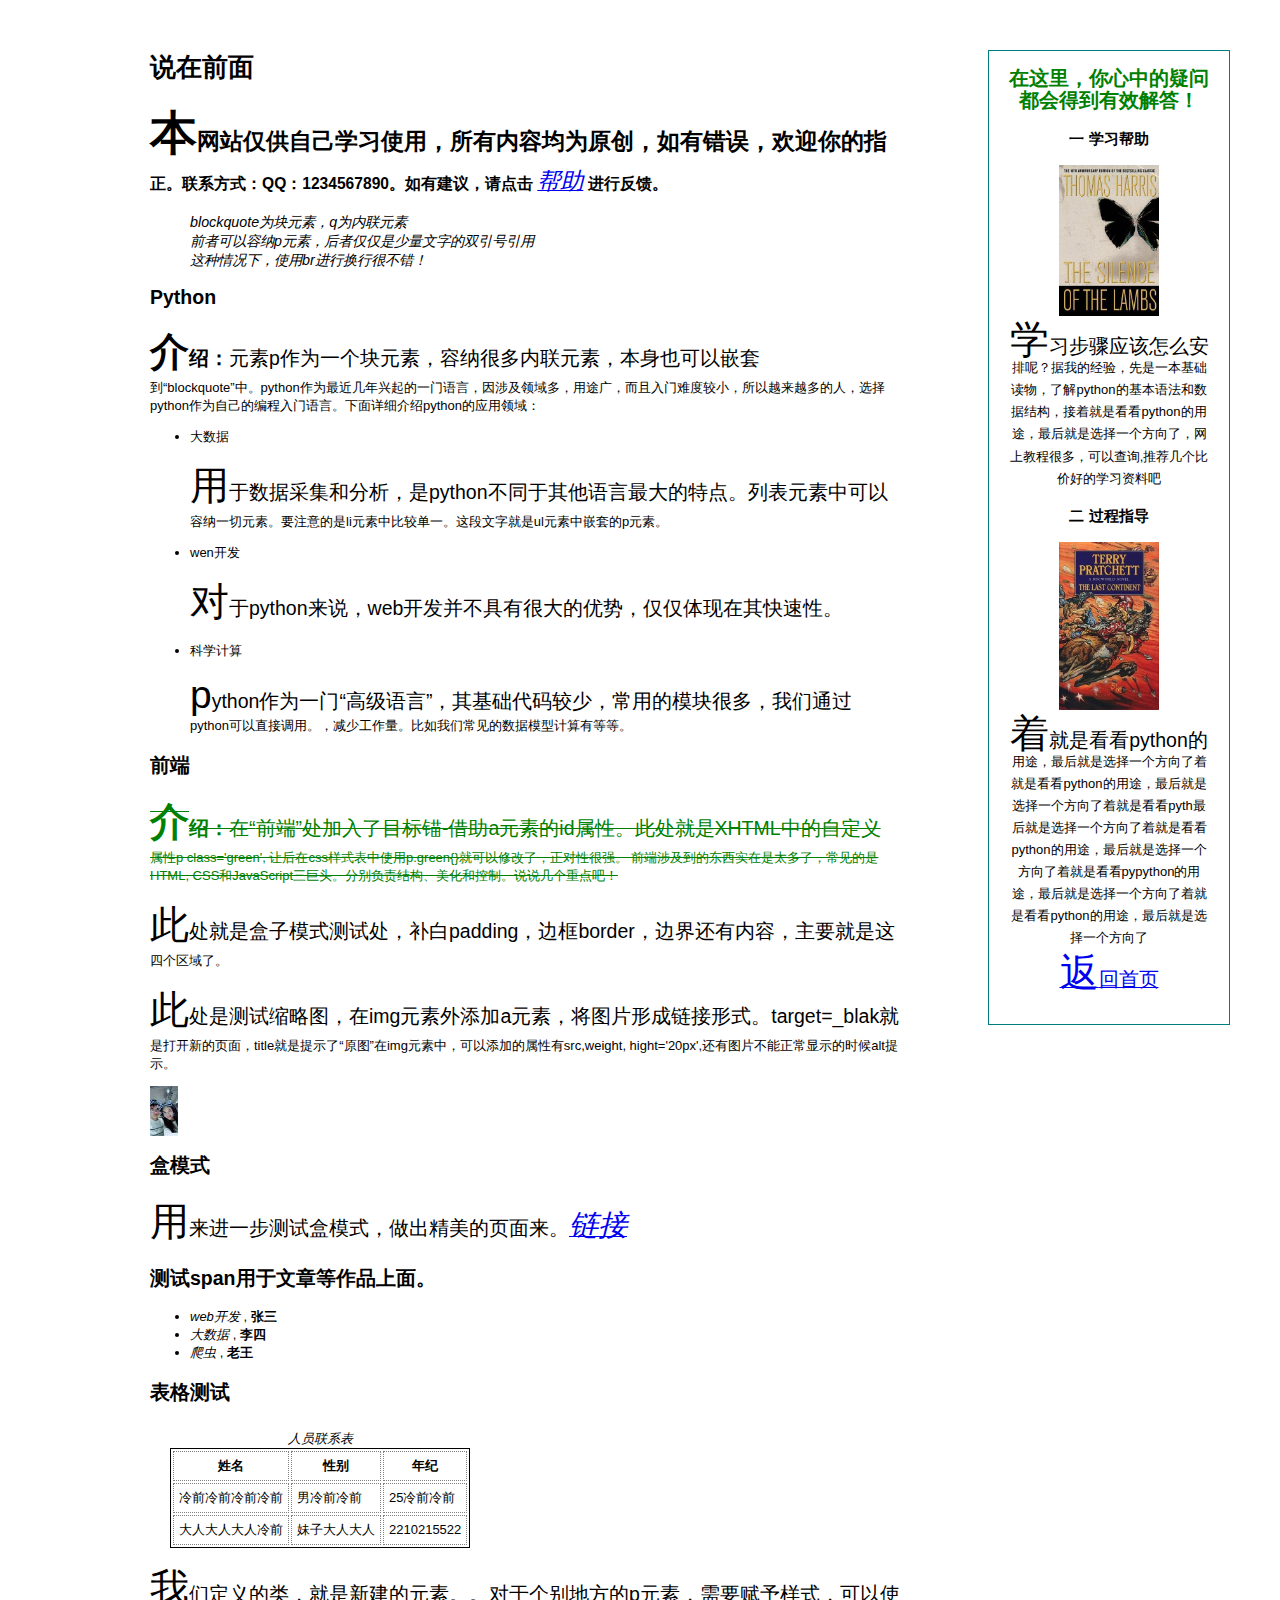
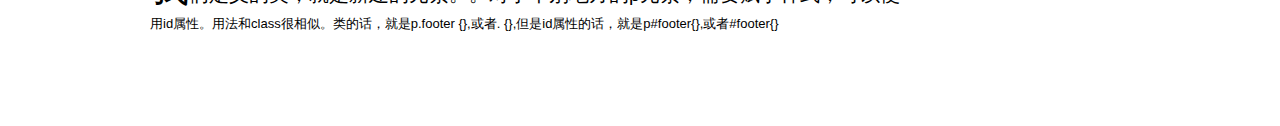
<file: index.html>
﻿<!DOCTYPE html PUBLIC "-//W3C//DTD HTML 4.01 Transitional//EN" "http://www.w3.org/TR/html4/loose/dtd">
<html>
	
	<head>	<title>Title</title>
	<link rel="stylesheet" type="text/css" href="index.css" />
	</head>
		<body>

			<div id="helper">
				<h2>在这里，你心中的疑问都会得到有效解答！</h2>
				<h3>一 学习帮助</h3>
					<p><img src="photo/11.jpg" width="100px"></p>
					<p>
						学习步骤应该怎么安排呢？据我的经验，先是一本基础读物，了解python的基本语法和数据结构，接着就是看看python的用途，最后就是选择一个方向了，网上教程很多，可以查询,推荐几个比价好的学习资料吧
					</p>
				<h3>二 过程指导</h3>
					<p><img src="photo/12.jpg" width="100px"></p>
				<p>
					着就是看看python的用途，最后就是选择一个方向了着就是看看python的用途，最后就是选择一个方向了着就是看看pyth最后就是选择一个方向了着就是看看python的用途，最后就是选择一个方向了着就是看看pypython的用途，最后就是选择一个方向了着就是看看python的用途，最后就是选择一个方向了
				</p>
				<p><a href="index.html" title="返回首页">返回首页</a></p>
			</div>

			<div id="main">
			<h1>
				说在前面
			</h1>
			<p class="import">
				本网站仅供自己学习使用，所有内容均为原创，如有错误，欢迎你的指正。联系方式：QQ：1234567890。如有建议，请点击 <a target='_blank' href="help.html" title="点击我即可看到帮助"><em>帮助</em></a> 进行反馈。
			</p>
			<blockquote>
				blockquote为块元素，q为内联元素<br>
				前者可以容纳p元素，后者仅仅是少量文字的双引号引用<br>
				这种情况下，使用br进行换行很不错！
			</blockquote>

			<h2>
				Python
			</h2>
			<p>
			<strong>介绍：</strong>元素p作为一个块元素，容纳很多内联元素，本身也可以嵌套到<q>blockquote</q>中。python作为最近几年兴起的一门语言，因涉及领域多，用途广，而且入门难度较小，所以越来越多的人，选择python作为自己的编程入门语言。下面详细介绍python的应用领域：
			</p>
			<ul>
				<li>大数据</li>
				<p>用于数据采集和分析，是python不同于其他语言最大的特点。列表元素中可以容纳一切元素。要注意的是li元素中比较单一。这段文字就是ul元素中嵌套的p元素。</p>
				<li>wen开发</li>
				<p>对于python来说，web开发并不具有很大的优势，仅仅体现在其快速性。</p>
				<li>科学计算</li>
				<p>python作为一门<q>高级语言</q>，其基础代码较少，常用的模块很多，我们通过python可以直接调用。，减少工作量。比如我们常见的数据模型计算有等等。</p>
			</ul>

			<h2>
				<a id = 'front'>前端</a>
			</h2>
			<p class="green">
				<strong>介绍：</strong>在<q>前端</q>处加入了目标锚-借助a元素的id属性。此处就是XHTML中的自定义属性p class='green', 让后在css样式表中使用p.green{}就可以修改了，正对性很强。 前端涉及到的东西实在是太多了，常见的是HTML, CSS和JavaScript三巨头。分别负责结构、美化和控制。说说几个重点吧！
			</p>
			<p class="guarantee">此处就是盒子模式测试处，补白padding，边框border，边界还有内容，主要就是这四个区域了。</p>
			<p>
				此处是测试缩略图，在img元素外添加a元素，将图片形成链接形式。target=_blak就是打开新的页面，title就是提示了<q>原图</q>在img元素中，可以添加的属性有src,weight, hight='20px',还有图片不能正常显示的时候alt提示。</p>
				<p>
					<a href="html/thu_my.html" target='_blank' title="看原图"><img src="thu/thu_my.jpg" height="50px" alt="My photo"></a>
				</p>

			<h2>
				盒模式
			</h2>
			<p>
				用来进一步测试盒模式，做出精美的页面来。<a target='_blank' href="helper.html" title="点我"><em>链接</em></a> 
			</p>
			<h2>
				测试span用于文章等作品上面。
			</h2>
			<ul>
				<li><span class="book">web开发 </span>, <span class="author">张三</li>
				<li><span class="book">大数据 </span>, <span class="author">李四</span></li>
				<li><span class="book">爬虫 </span>,       <span class="author">老王</span></li>
			</ul>

			<h2>
				表格测试
			</h2>
			<table>
				<caption>人员联系表</caption>
				<tr>
					<th>姓名</th>
					<th>性别</th>
					<th>年纪</th>
				</tr>
				<tr>
					<td>冷前冷前冷前冷前</td>
					<td>男冷前冷前</td>
					<td>25冷前冷前</td>
				</tr>
				<tr>
					<td>大人大人大人冷前</td>
					<td>妹子大人大人</td>
					<td>2210215522</td>
				</tr>
			</table>

			<p id="footer">
				我们定义的类，就是新建的元素。。对于个别地方的p元素，需要赋予样式，可以使用id属性。用法和class很相似。类的话，就是p.footer {},或者. {},但是id属性的话，就是p#footer{},或者#footer{}
			</p>
		</div>
	</body>
</html>
</file>
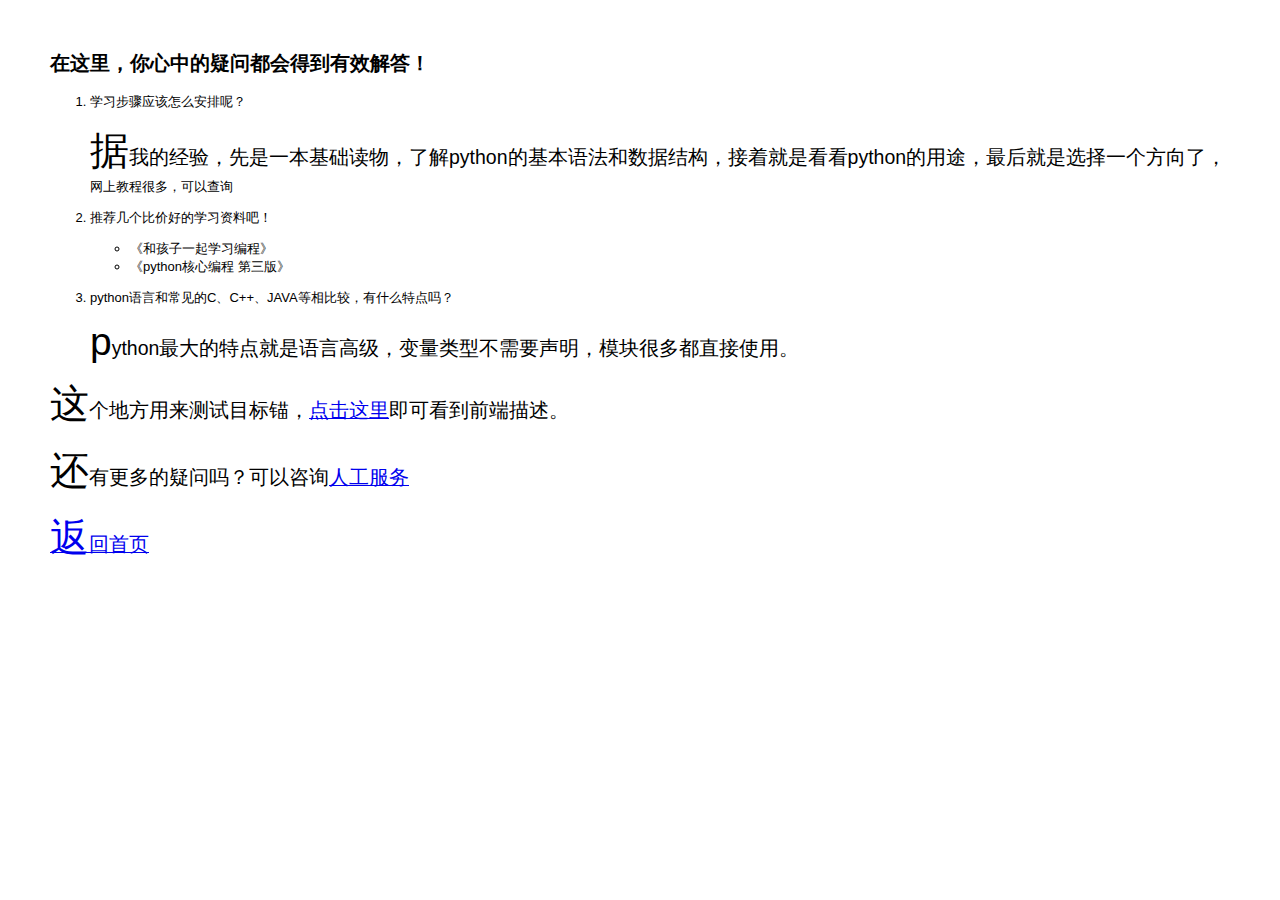
<file: help.html>
<html>
	<head>	<title>Help</title>
	<meta charset="UTF-8">
	<link rel="stylesheet" type="text/css" href="index.css" />

	</head>
	<body>
<div id="help">
		<h2>在这里，你心中的疑问都会得到有效解答！</h2>
	<ol>
		<li>学习步骤应该怎么安排呢？</li>
		<p>据我的经验，先是一本基础读物，了解python的基本语法和数据结构，接着就是看看python的用途，最后就是选择一个方向了，网上教程很多，可以查询</p>
		<li>推荐几个比价好的学习资料吧！</li>
		<p>
		<ul>
			<li>《和孩子一起学习编程》</li>
			<li>《python核心编程 第三版》</li>
		</ul>
		</p>
		<li>python语言和常见的C、C++、JAVA等相比较，有什么特点吗？</li>
		<p>python最大的特点就是语言高级，变量类型不需要声明，模块很多都直接使用。</p>
	</ol>


	<p>
		这个地方用来测试目标锚，<a href='index.html#front'>点击这里</a>即可看到前端描述。
	</p>
	
	<p>还有更多的疑问吗？可以咨询<a href="index.html" title="人工服务">人工服务</a></p>

	<p><a href="index.html" title="返回首页">返回首页</a></p>
</div>
	</body>
</html>
</file>
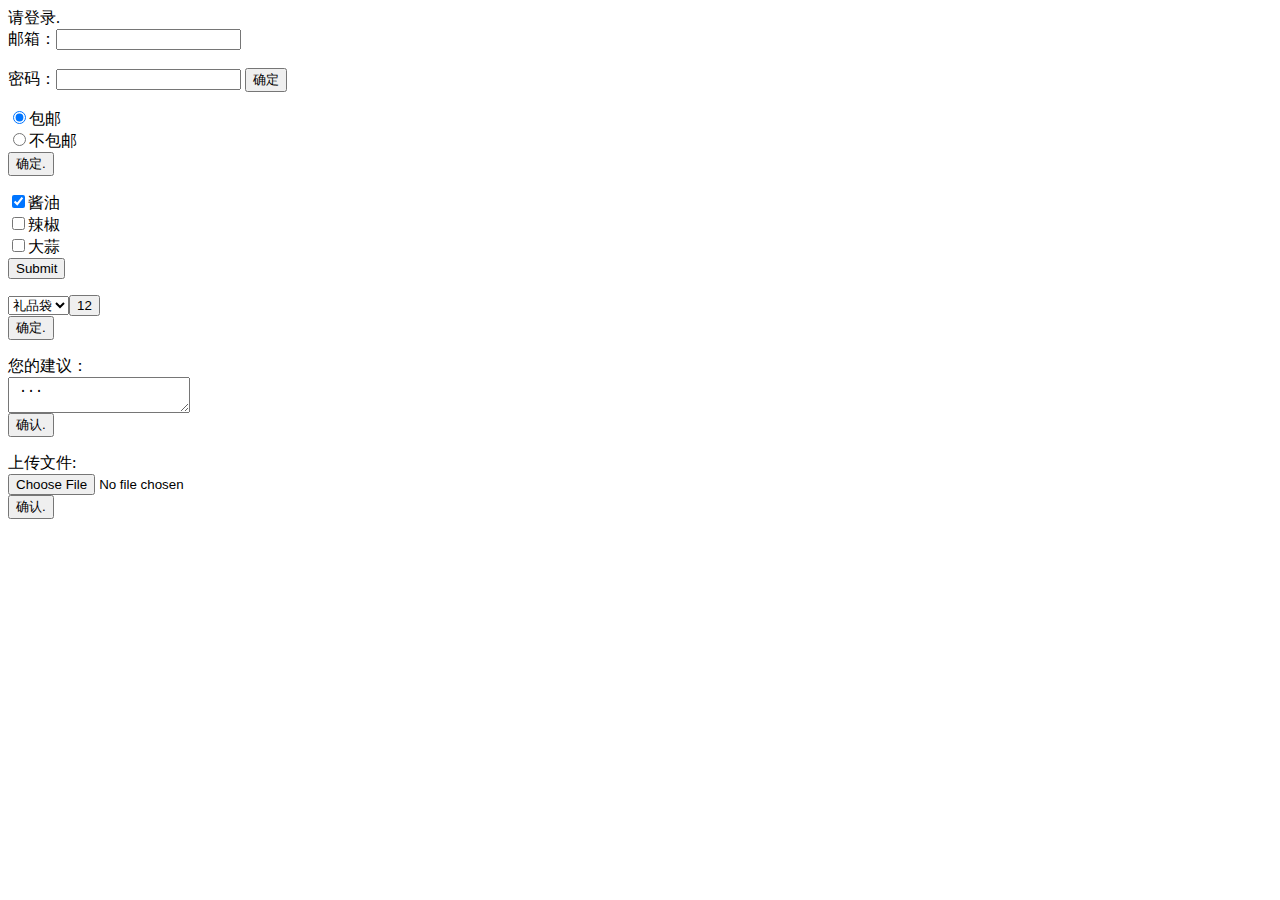
<file: helper.html>
<html>
	<head>	<title>Helper</title>
	<meta charset="UTF-8">
	<!-- <link rel="stylesheet" type="text/css" href="index.css" /> -->

	</head>
	<body>
	<!-- <div id="helper">
			<h2>在这里，你心中的疑问都会得到有效解答！</h2>
			<h3>一 学习帮助</h3>
				<p><img src="photo/11.jpg" width="100px"></p>
				<p>
					学习步骤应该怎么安排呢？据我的经验，先是一本基础读物，了解python的基本语法和数据结构，接着就是看看python的用途，最后就是选择一个方向了，网上教程很多，可以查询,推荐几个比价好的学习资料吧
				</p>
			<h3>二 过程指导</h3>
				<p><img src="photo/12.jpg" width="100px"></p>
			<p>
				着就是看看python的用途，最后就是选择一个方向了着就是看看python的用途，最后就是选择一个方向了着就是看看pyth最后就是选择一个方向了着就是看看python的用途，最后就是选择一个方向了着就是看看pypython的用途，最后就是选择一个方向了着就是看看python的用途，最后就是选择一个方向了
			</p>
		<p><a href="index.html" title="返回首页">返回首页</a></p>
	</div> -->
	<form   method='POST'>
		 <P>请登录.<br/>
			邮箱：<input type="text" name="email"  /> <br>
			<br>
			密码：<input type="password" name="password" />
			<input type="submit" value="确定">
		</P>
		<p>
			<input type="radio" name="way" value="yes" checked="" />包邮<br>
			<input type="radio" name="way" value="not"  />不包邮 <br>
			<input type="submit" name="" value="确定.">
		</p>
		 <p>
			<input type="checkbox" name="spice" value="salt" checked="" />酱油<br>
			<input type="checkbox" name="spice" value="pepper" />辣椒<br>
			<input type="checkbox" name="spice" value="ggg" />大蒜<br>
			<input type="submit" name="">
		</p> 
		<p>
			<select name="赠品">
				<option value="11">礼品袋</option>
				<option value="22">袜子</option>
				<option value="33">内裤</option>	<br>
				<input type="submit" value="12">			
			</select><br>
			<input type="submit" value="确定.">
			<!-- name是一个系统默认的变量，若是赋值给name，就会提交相应的数据， -->
		</p>
		<p>
			您的建议：<br>
			<textarea name="advice" > ...</textarea><br>
			<input type="submit" value="确认."><br>

			<p></p>
			上传文件:<br>
			<input type="file" name="doc" /><br>
			<input type="submit" name="" value="确认.">
		</p> 

	</form>

	</body>
</html>
</file>
<file: index.css>
body {
				font-family: Arial,Verdama,Geneva,Arial,sans-serif;
				font-size: small;
				margin: 50px;
				background-color: #b5a789
				line-height: 1.5%;
			}

			#main {
			/*	font-size: 105%;*/
				margin: 0px 300px 10px 100px;
				padding: 0px 30px 30px 0px;
			}

			h1, h2 {
				font-size: 200%;
				text-decoration: blink;
				font-weight: bolder;

			}

			h2 {
				font-size: 1.5em;
			}
			p:first-letter {font-size: 2em;

			}
			p:first-line {
				font-size: 1.5em;
			}

			blockquote {
				font-style: italic;
				font-size: 1.1em;
				font-weight: normal;
			}
			em {
				font-size: 150%;
				font-weight: normal;
			}
			/*自定义类*/
			p.green {
				color: green;
				text-decoration: line-through;
			}
			p.import {
				font-size: 120%;
				font-weight: bold;
			}
			/*.guarantee {
				/*边框*/
				border-color:  black;
				border-width: 1px;
				border-style: dashed;
				border-right-width: thick;
				background-color: #a7cece;

				/*补白默认顺序是上右下左*/
				padding: 25px;
				padding-left: 80px;

				/*边界margin*/
				margin: 20px;
				margin-right: 35px;
				/*背景图片*/
				background-image: url(photo/1.gif);
				background-repeat: repeat;
				background-position: center;*/

			}
			/*id属性--类似类*/
			p#footer {
				font-size: smaller;
				font-style: italic;
				font-weight: bold;
			}

			/*div使用*/
			#helper {
				border-width: thin;
				border-style: solid;
				border-color: #007e7e;
				width: 200px;

				padding: 20px;
				padding-top: 0px;

				margin-left: 50px;

				text-align: center;

				line-height: 1.7em;
				float: right;


			}
			/*修改div容器中的元素*/
			#helper h2 {
				color: green;
			}

			/*span元素使用*/

			.book {
				font-style: italic;
			}
			.author {
				font-weight: bolder;
			}
			table {
				margin-left: 20px;
				margin-right: 20px;
				border: thin solid black;
				caption-side: top;
			}

			td, th {
				border: thin dotted gray;
				padding: 5px;
			}
			caption {
				font-style: italic;
				padding-top: 8px;
			}
</file>
